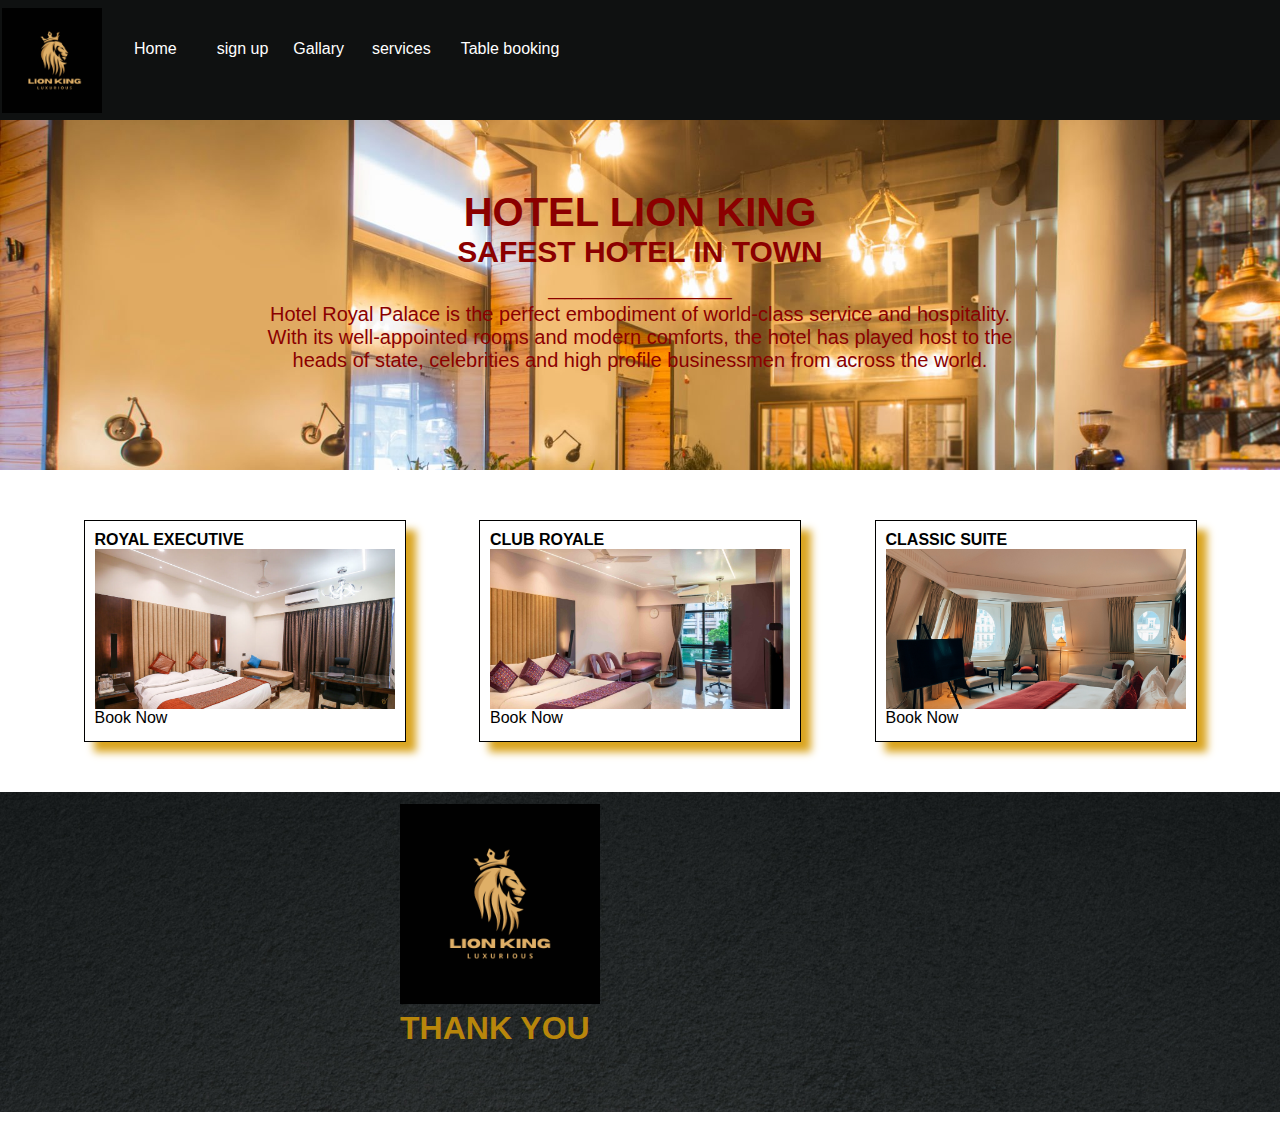
<file: CODSOFT_TASK-1_LANDINGPAGE/index.html>
<!DOCTYPE html>
<html lang="en">

<head>
    <meta charset="UTF-8">
    <meta name="viewport" content="width=device-width, initial-scale=1.0">
    <title>Document</title>
    <link rel="stylesheet" href="https://cdnjs.cloudflare.com/ajax/libs/font-awesome/6.4.2/css/all.min.css"
        integrity="sha512-z3gLpd7yknf1YoNbCzqRKc4qyor8gaKU1qmn+CShxbuBusANI9QpRohGBreCFkKxLhei6S9CQXFEbbKuqLg0DA=="
        crossorigin="anonymous" referrerpolicy="no-referrer" />
    <link rel="stylesheet" href="Style.css">
</head>

<body>

    <header>
        <div class="navbar">
            <div class="outer-logo border">
                <div class="logo">
                </div>
            </div>

            <div class="Home ">
                <p class="home">Home</p>
                <div class="A_icon border">
                    <i class="fa-solid fa-house"></i>
                </div>

            </div>

            <div class="login">
                <p class="login">sign up</p>
                <div class="A_icon border">
                    <i class="fa-solid fa-user"></i>
                </div>
            </div>

            <div class="images">
                <p class="pic">Gallary</p>
                <div class="A_icon border">
                    <i class="fa-solid fa-image"></i>
                </div>
            </div>

            <div class="service">
                <p class="ser">services</p>
                <div class="A_icon border">
                    <i class="fa-solid fa-bell-concierge"></i>
                </div>
            </div>

            <div class="food">
                <p class="food">Table booking</p>
                <div class="A_icon border">
                    <i class="fa-solid fa-utensils"></i>
                </div>
            </div>

            <div class="search">
                <div class="A_icon border">
                    <i class="fa-solid fa-magnifying-glass"></i>
                </div>
            </div>

            <div class="bar">
                <div class="A_icon border">
                    <i class="fa-solid fa-bars"></i>
                </div>
            </div>

        </div>
    </header>


    <div class="middle">

        <div class="para">

            <h1>HOTEL LION KING</h1>
            <h2>SAFEST HOTEL IN TOWN</h2>
            <h2>___________</h2>
            <P>Hotel Royal Palace is the perfect embodiment of world-class service and hospitality.
                With its well-appointed rooms and modern comforts, the hotel has played host to the heads of state,
                celebrities and high profile businessmen from across the world.</P>
        </div>

    </div>

    <div class="boxes">
        <div class="box1 box">
            <h4>ROYAL EXECUTIVE</h4>
            <div class="box-img" style="background-image: url('CLUB-ROYALE-1-1024x682.jpg');"></div>
            <p>Book Now</p>
        </div>
        <div class="box2 box">
            <h4>CLUB ROYALE</h4>
            <div class="box-img" style="background-image: url('Classic-Suit-1-scaled-1-1024x682.jpg');"></div>
            <p>Book Now</p>
        </div>
        <div class="box3 box">
            <h4>CLASSIC SUITE</h4>
            <div class="box-img" style="background-image: url('reisetopia-pSDe7ePo0Tc-unsplash.jpg');"></div>
            <p>Book Now</p>
        </div>

    </div>

    <div class="end">
        <div class="links">
            <div class="ion"> </div>

        </div>

        <div class="thank">
            <h1>THANK YOU</h1>
            <i class="fa-solid fa-location-dot"></i>
            <i class="fa-solid fa-envelope"></i>
            <i class="fa-solid fa-comments"></i>
        </div>
    </div>
</body>

</html>
</file>
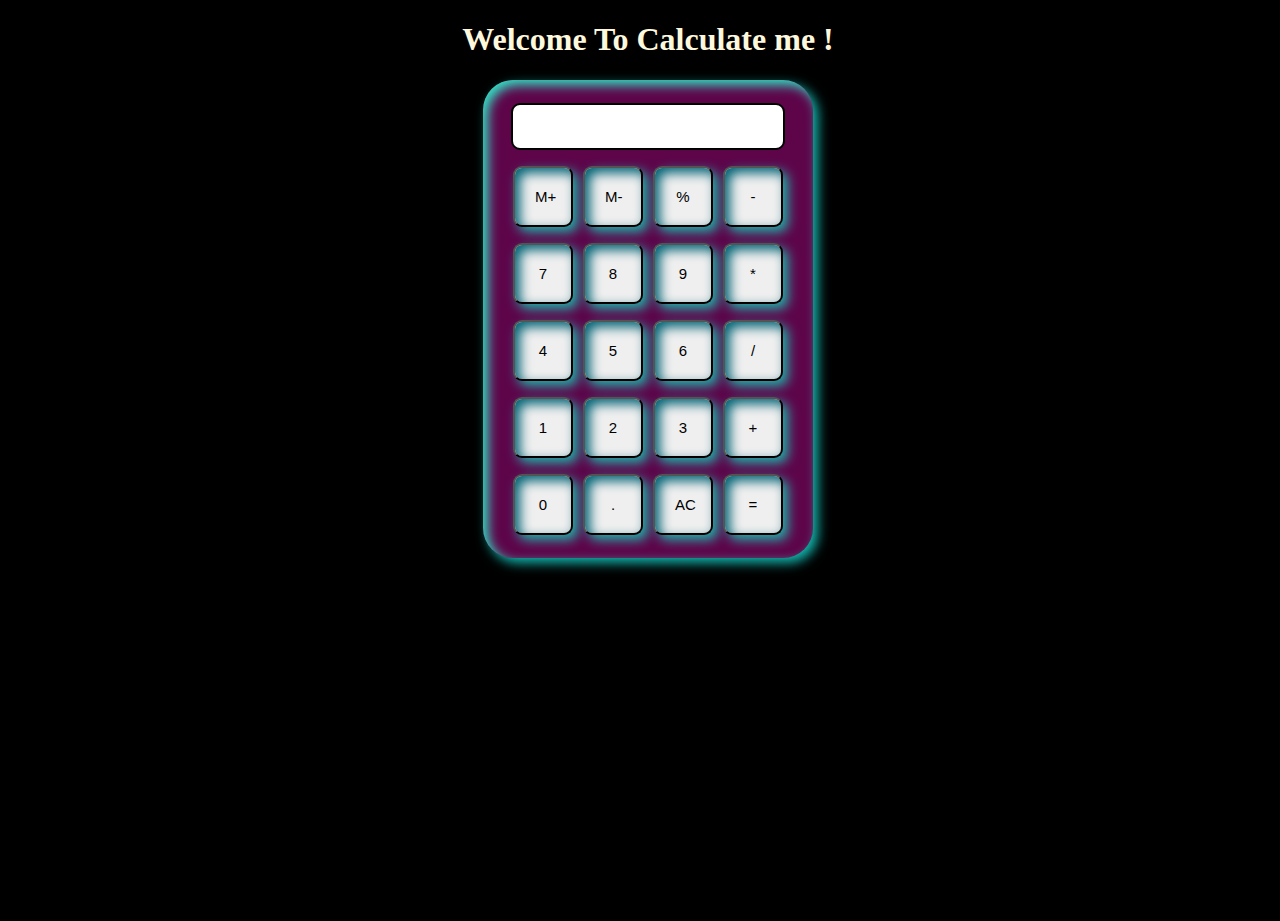
<file: CODSOFT-TASK-3_Calculator/Cal.html>
<!DOCTYPE html>
<html lang="en">
<head>
    <meta charset="UTF-8">
    <meta name="viewport" content="width=device-width, initial-scale=1.0">
    <title>Document</title>
    <link rel="stylesheet" href="Cal.css" type="text/css">
    <link rel="stylesheet" href="utils.css"  type="text/css">
 </head>
<body>
    <h1 class="text-centre">Welcome To Calculate me !</h1>
    <div class="container  flex   flex-col item-centre mx-auto m-w-20" >
        <div class="row">
            <input class="input" type="text"/>
        </div>
        <div class="row">
            <button class="button">M+</button>
            <button class="button">M-<M-></M-></button>
            <button class="button">%</button>
            <button class="button">-</button>
        </div>
        <div class="row">
            <button class="button">7</button>
            <button class="button">8</button>
            <button class="button">9</button>
            <button class="button">*</button>
        </div>
        <div class="row">
            <button class="button">4</button>
            <button class="button">5</button>
            <button class="button">6</button>
            <button class="button">/</button>
        </div>
        <div class="row">
            <button class="button">1</button>
            <button class="button">2</button>
            <button class="button">3</button>
            <button class="button">+</button>
        </div>
        <div class="row">
            <button class="button">0</button>
            <button class="button">.</button>
            <button class="button">AC</button>
            <button class="button">=</button>
        </div>

    </div>
 <script src="Cal.js"></script>
    
</body>
</html>
</file>
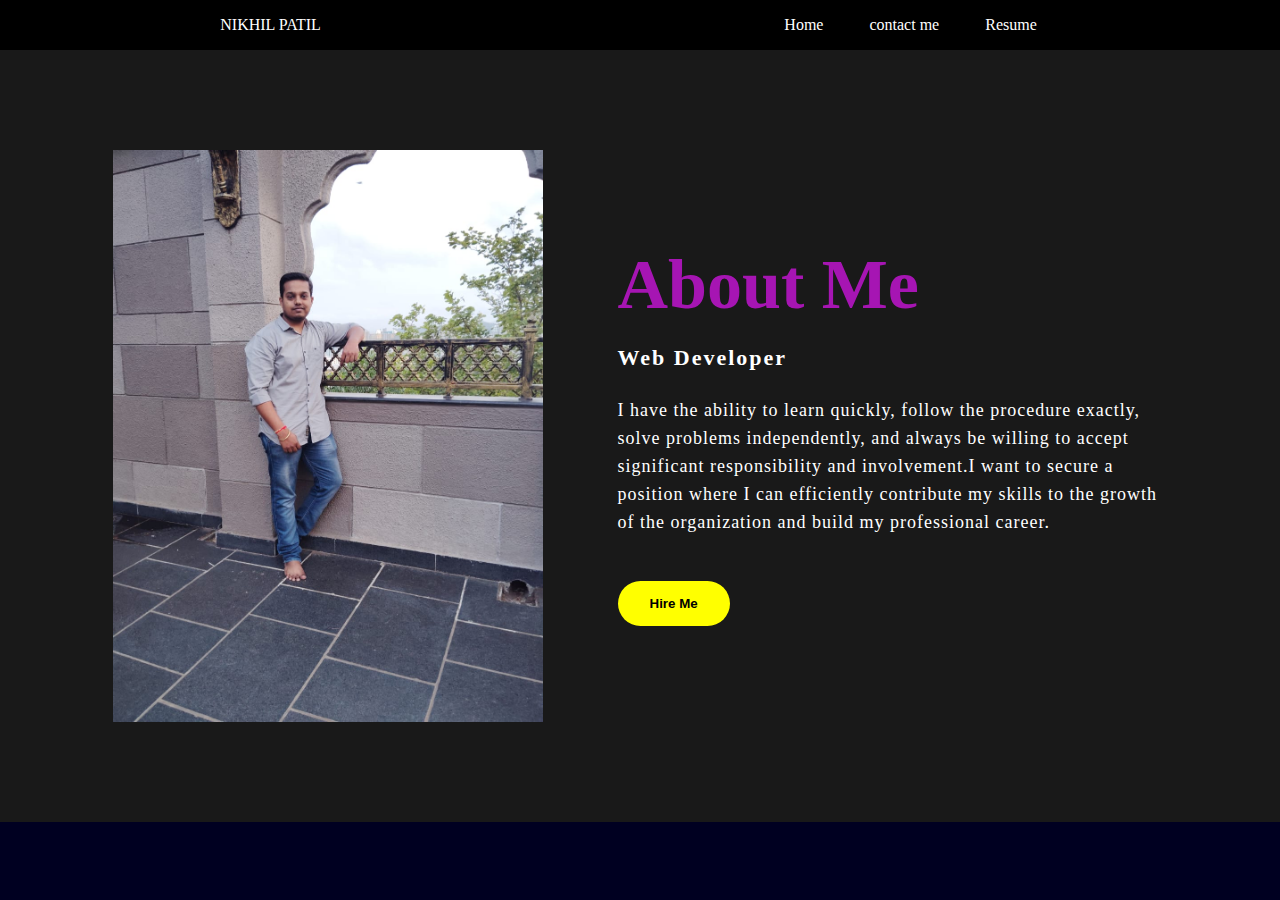
<file: CODSOFT_TASK-2_Portfolio/about.html>
<!DOCTYPE html>
<html lang="en">
<head>
    <meta charset="UTF-8">
    <meta name="viewport" content="width=device-width, initial-scale=1.0">
    <title>Document</title>
    <link rel="stylesheet" href="Portfolio.css" >
</head>
<body>
    <header>
        <nav>

            <div class="left">NIKHIL PATIL</div>
            <div class="right">
                <ul>
                    <li><a href="index.html">Home</li></a>
                    <li><a href="Contactme.html">contact me</li></a>
                    <li><a href="NIKHIL PATIL .pdf">Resume</li></a>
                
                </ul>
                
            </div>
        </nav>
            
        </div>
    </header>

    
    <section id="About" class="about">
        <div class="infoAbout">
            <img src="allimages/about.jpeg" alt="#">
            <div class="aboutText">
                <h2><span>About</span> Me</h2>
                <h5>Web <span>Developer</span></h5>
                <p>I have the ability to learn quickly, follow the procedure exactly, solve problems independently,
                and always be willing to accept significant responsibility and involvement.I want to secure a position
                where I can efficiently contribute my skills to the growth of the organization and build my professional
                career.</p>
                <a href="NIKHIL PATIL .pdf"><button type="button">Hire Me</button></a>
            </div>
        </div>
    </section>
    <!-- <main>
        <section class="aboutsection">
            <div class="about-leftsection">
                <div>Hi there! My name is NIKHIL PATIL and I am currently completed a PG course CDAC from CDAC NEW DELHI. I am excited to connect with professionals in the field of software development, particularly those with expertise in Java, React, .NET and Springboot.

                    As a student of CDAC, I have been exposed to a range of technologies and tools in the software development space, but I have found myself particularly drawn to Java, React, and Springboot. These technologies offer immense potential to create efficient and scalable software applications, and I am eager to continue learning and growing in these areas.
                    </div>
            </div>
            <div class="about-rightsection">
                <img src="allimages/about.jpeg" alt="">
            </div>
            
        </section>
        <hr>
        <h1 class="about-footer">Thank You</h1>
    </main> -->
</body>
</html>
</file>
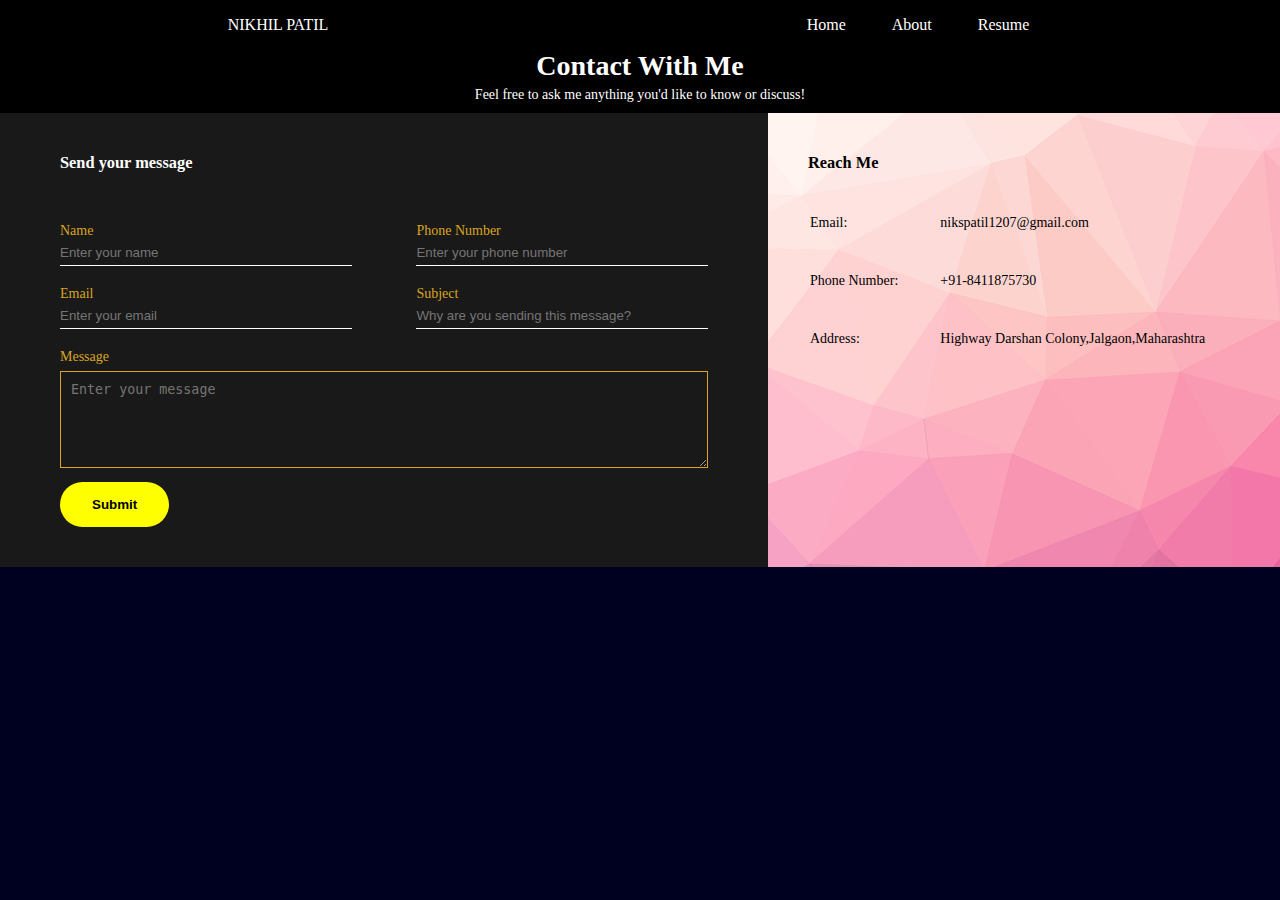
<file: CODSOFT_TASK-2_Portfolio/Contactme.html>
<!DOCTYPE html>
<html lang="en">
<head>
    <meta charset="UTF-8">
    <meta name="viewport" content="width=device-width, initial-scale=1.0">
    <title>Document</title>
    <link rel="stylesheet" href="Portfolio.css" >
</head>
<body>
    <header>
        <nav>

            <div class="left">NIKHIL PATIL</div>
            <div class="right">
                <ul>
                    <li><a href="index.html">Home</li></a>
                    <li><a href="about.html">About</li></a>
                    <li><a href="NIKHIL PATIL .pdf">Resume</li></a>
                
                </ul>
                
            </div>
        </nav>
            
        </div>
    </header>

    <div id="contact" class="contact">
        <h1>Contact With Me</h1>
        <p> Feel free to ask me anything you'd like to know or discuss!</p>
        <div class="contactinfo">
            <div class="contactMe">
                <h3>Send your message</h3>
                <form>
                    <div class="inputRow">
                        <div class="inputGroup">
                            <label>Name</label>
                            <input type="text" placeholder="Enter your name">
                        </div>
                        <div class="inputGroup">
                            <label>Phone Number</label>
                            <input type="tel" placeholder="Enter your phone number">
                        </div>
                    </div>
                    <div class="inputRow">
                        <div class="inputGroup">
                            <label>Email</label>
                            <input type="email" placeholder="Enter your email">
                        </div>
                        <div class="inputGroup">
                            <label>Subject</label>
                            <input type="text" placeholder="Why are you sending this message?">
                        </div>
                    </div>

                    <label>Message</label>
                    <textarea  rows="5" placeholder="Enter your message"></textarea>
                    <button style="margin-top: 10px;">Submit</button>
                </form>
            </div>
            <div class="reachMe">
                <h3>Reach Me</h3>
                <table>
                    <tr>
                        <td>Email:</td>
                        <td>nikspatil1207@gmail.com</td>
                    </tr>
                    <tr>
                        <td>Phone Number:</td>
                        <td>+91-8411875730</td>
                    </tr>
                    <tr>
                        <td>Address:</td>
                        <td>Highway Darshan Colony,Jalgaon,Maharashtra</td>
                    </tr>
                </table>
            </div>
        </div>
    </div>
   
    
</body>
</html>
</file>
<file: CODSOFT_TASK-1_LANDINGPAGE/Style.css>
* {
  margin: 0;
  font-family: Arial, Helvetica, sans-serif;
  border: border-box;
}

.navbar {
  height: 120px;
  background-color: #0f1111;
  color: white;
  display: flex;
  align-items: center;
}

.outer-logo {
  height: 105px;
  width: 100px;
}

.logo {
  background-image: url("Brown\ Mascot\ Lion\ Free\ Logo.png");
  background-size: cover;
  height: 105px;
  width: 100px;
}

.border {
  border: 2px solid transparent;

}

.border :hover {
  border: 2px solid white;
}

.home {
  margin-left: 30px;
  font-size: 1rem;
}


.fa-solid {
  margin-left: 37px;

}

.login {
  margin-left: 20px;
  font-size: 1rem;
}

.pic {
  margin-left: 25px;
  font-size: 1rem;
}

.ser {
  margin-left: 28px;
  font-size: 1rem;
}

.food {
  margin-left: 15px;
  font-size: 1rem;
}

.fa-utensils {
  margin-left: 45px;
}

.search {
  margin-left: 400px;
}

.fa-bars {
  margin-left: 20px;
}

.middle {
  height: 350px;
  background-image: url(istockphoto-1224541314-2048x2048.jpg);
  background-size: cover;
  display: flex;
  justify-content: center;
  align-items: flex-end;

}


.para {
  height: 200px;
  color: darkred;
  text-align: center;
  align-items: center;
  justify-content: center;
  font-size: 20px;
  font-family: 'Times New Roman', Times, serif;
  width: 60%;
  margin-bottom: 80px;
}

.boxes {

  margin-top: 30px;
  margin-bottom: 30px;
  margin-left: 30px;
  margin-right: 30px;
  display: flex;
  justify-content: space-evenly;
}

.box {
  border: 2px solid grey;
  padding: 10px;
  height: 200px;
  width: 300px;
  border: 1px solid;
  padding: 10px;
  box-shadow: 10px 10px 8px goldenrod;
  margin: 20px;

}

.box-img {
  height: 160px;

  background-size: cover;
}

.end {
  background-image: url(annie-spratt-6a3nqQ1YwBw-unsplash.jpg);
  background-size: cover;
  height: 300px;
  padding-top: 20px;

  margin-bottom: 20px;
  display: flex;
  align-items: center;

}



.ion {

  background-image: url(Brown\ Mascot\ Lion\ Free\ Logo.png);
  background-size: cover;
  height: 200px;
  width: 200px;
  margin-top: 2%;
  margin-bottom: 120px;
  margin-left: 200%;

}


.thank {

  margin-top: 150px;
  margin-left: 200px;
  color: darkgoldenrod;
}
</file>
<file: CODSOFT-TASK-3_Calculator/Cal.css>
@import url('https://fonts.googleapis.com/css2?family=Poppins:ital,wght@0,700;1,400&family=Roboto+Slab:wght@300&display=swap');
 
 html,body{
    height: 100%;
    width: 100%;
    font-family: 'Roboto,sans-serif';
    background-color: black;
  
    
 }

 .container {
   /* height: 75vh; */
   display: flex;
   justify-content: center;
   align-items: center;
   background-color:#5e054a;
   padding: 15px;
   border-radius: 30px;
   border-radius: 30px;
   width: 300px;
   box-shadow: inset 5px 5px 12px rgb(50, 228, 198),
       5px 5px 12px rgb(20, 182, 174);
  
   

}

 /* .container {
   background-color: #ecf0f3;
   padding: 15px;
   border-radius: 30px;
   box-shadow: inset 5px 5px 12px lightgreen,
       5px 5px 12px lightseagreen;
   display: grid;
   grid-template-columns: repeat(4, 68px);
} */



 .button{
    padding: 20px;
    width: 60px;
    margin: 0 3px;
    border: 5px solid balck;
    border-radius: 9px 9px;
    cursor: pointer;
   font-size: 15px;
 
   box-shadow: inset 5px 5px 12px rgb(2, 98, 116),
       5px 5px 12px lightseagreen;
 }

 .row{
    margin: 8px 0;
    
 }


 .row input{
    font-size: 20px;
    width: 270px;
    margin: 0;
    padding: 10px 0px;
    border: 2px solid black ;
    border-radius: 9px 9px;
 }
</file>
<file: CODSOFT-TASK-3_Calculator/utils.css>
.text-centre{
    text-align: center;
    color: cornsilk;
}

.bg-red
{
    background-color: red;
}

.mx-auto{
    margin: auto;
}

.flex{
    display: flex;
    
}

.flex-col {
    flex-direction: column;
}

.item-centre{
    align-items: center;
}
</file>
<file: CODSOFT_TASK-2_Portfolio/Portfolio.css>
*{
    margin: 0;
    padding: 0;

 }
body{
 background-color: rgb(0, 0, 33); 
 color: white;
 
}

nav{
    display: flex;
    justify-content: space-around;
    align-items: center;
    height: 50px;
    background-color: black;
}
nav ul{
    display: flex;
    justify-content: center;
}
nav ul li{
    list-style: none;
    margin:0 23px ;
    size: 1rem;
}

nav ul li a{
    text-decoration: none;
    color: white;
   
}

nav ul li a:hover{
  color: rgb(230, 11, 230);
  size: 2rem;
   
}
.left{

    size: 2rem;
}

.firstsection{
    display: flex;
    justify-content: space-around;
    margin:100px 0;
}

.firstsection > div{
    width: 30%;
}

.leftsection{
   
     margin: 30px 0;
    font-size: 2rem;
}

.rightsection img{
    width: 80%;
    
    
}

.purple{
    color: rgb(68, 121, 236);
}

#element{
  
    color: rgb(81, 81, 230);
}

.secondsection{
    max-width: 80vw;
    margin: auto;
    height: 80vh;
}

main hr{
    border: 0;
    background: #5047f0;
    height: 1.2px;
    margin: 60px 84px;
}

.secondsection .box{

    background: white;
    width: 80vw;
    height: 2px;
    margin: 56px 0;
    display: flex;
    margin-top: 10%;

}

.secondsection .vertical{

    height: 93px;
    width: 2px;
    background-color: white;
    margin: 0 100px;

}

.image-top{
    width: 80px;
    position: relative;
    top: -55px;
    left: -9px;
  

}

.vertical-tittle{
    
    position: relative;
    top: 40px;
    width: 160px;
    color: rgb(184, 181, 11);
}

.vertical-desc{

    position: relative;
    width: 160px;
    font-size: 13px;
    top: 55%;
    color: rgb(32, 218, 187);
    
}

footer{
   
    /* background-color: rgb(26, 16, 46); */
    height: 233px;
    margin: 0px;
    background-image: url(allimages/black.avif);
  

}

.footer{
    display: flex;
  padding: 50px 122px;
  justify-content: space-evenly;

}

.footer .ul{
 
    list-style: none;
    justify-content: space-evenly;

}

.footer-rights{
    text-align: center;
    color:rgb(224, 210, 15);
    padding :12px 0;
}


/*******************for about***************/


/* 

.aboutsection{
    display: flex;
    justify-content: space-around;
    margin:100px 0;
}

.aboutsection > div{
    width: 40%;
}

.about-leftsection{
   
     margin: 30px 0;
    font-size: 15px;   

}

.about-rightsection img{
    width: 80%;
    height: 400px;
    
    
}

 .about-footer{
    text-align: center;
    margin-bottom: 20px;
    margin-top: 10px;
}

.skills{

    padding-top: 20px;
    margin: 20px 20px;
    height: 50px;
    background-color: blanchedalmond;
} */
.about {
    width: 100%;
    padding: 100px 0px;
    background-color: #191919;
}

.about img {
    height: auto;
    width: 430px;
}

.aboutText {
    width: 550px;
}

.infoAbout {
    width: 1130px;
    max-width: 95%;
    margin: 0 auto;
    display: flex;
    align-items: center;
    justify-content: space-around;
}

.aboutText h2 {
    color: rgb(166, 21, 179);
    font-size: 70px;
    text-transform: capitalize;
    margin-bottom: 20px;
}

.aboutText h5 {
    color: white;
    letter-spacing: 2px;
    font-size: 22px;
    margin-bottom: 25px;
    text-transform: capitalize;

}

.aboutText p {
    color: white;
    letter-spacing: 1px;
    line-height: 28px;
    font-size: 18px;
    margin-bottom: 45px;
}

button {
    background-color: yellow;
    color: black;
    border: 2px solid transparent;
    font-weight: bold;
    padding: 13px 30px;
    border-radius: 30px;
    transition: .4s;

}

button:hover {
    background-color: transparent;
    color: white;
    border: 2px solid yellow;
    cursor: pointer;
    transform: scale(1.2);

}
/* skill css */

.skill {
    background: black;
    width: 100%;
   margin: auto;
    text-align: center;
   
   

}

.title {
    color: rgba(185, 14, 228, 0.938);
    font-size: 40px;
    width: 1130px;
    margin: 30px auto;
    text-align: center;

}

.box-1 {
    display: flex;
    justify-content: center;
    align-items: center;
    margin: auto;
    /* min-height: 1000px; */


}



.card {
    height: 365px;
    width: 200px;
    padding: 20px 35px;
    background: #191919;
    border-radius: 20px;
    position: relative;
    margin: 15px;
    overflow: hidden;
    text-align: center;
}

.card svg {
    font-size: 50px;
    text-align: center;
    margin: 10px 0px;
}

.card h5 {
    color: white;
    font-size: 23px;
    margin-bottom: 10px;
}

.prgh p {
    color: yellow;
    font-size: 15px;
    line-height: 25px;
}

/* my projects*/

.project {
    background-color: transparent;
    width: 100%;
    padding: 10px 0px;

}

.proTitle {
    color: rgb(234, 0, 255);
    font-size: 40px;
    width: 1130px;
    margin: 30px auto;
    text-align: center;

}

.box2 {
    display: flex;
    justify-content: center;
    align-items: center;
    min-height: 400px;

}

.card2 {
    height: 365px;
    width: 335px;
    padding: 20px 35px;
    background: black;
    border-radius: 20px;
    position: relative;
    margin: 15px;
    overflow: hidden;
    text-align: center;
}

.card2 img {
    margin: 40px -9px;
    width: 108%;
}

.card2 img:hover {
    transform: scale(1.2);
    transition: ease-in;
}

.card2 h5 {
    color: white;
    font-size: 23px;
    margin-bottom: 10px;
}


/* contact me*/
.contact {
    width: 100%;
    background: black;
    font-size: 14px;

}

.contactinfo {
    background: #191919;
    display: flex;

}

.contactMe {
    flex-basis: 60%;
    padding: 40px 60px;
    color: white;

}

.contactMe h3 {
    margin-bottom: 50px;
    font-weight: 600;
}

.reachMe {
    flex-basis: 40%;
    padding: 40px;
    background-image: url(allimages/pattern.webp);
    color: black;
}

.contact h1 {
    color: white;
    margin-bottom: 5px;
    text-align: center;

}

.contact p {
    color: white;
    margin-bottom: 10px;
    text-align: center;

}

.inputRow {
    display: flex;
    justify-content: space-between;
    margin-bottom: 20px;
}

.inputRow .inputGroup {
    flex-basis: 45%;
}

.inputGroup input {
    width: 100%;
    border: none;
    border-bottom: 1px solid white;
    outline: none;
    padding-bottom: 5px;
    background: transparent;
    color: white;
}

label {
    margin-bottom: 6px;
    display: block;
    color: goldenrod;
}

textarea {
    width: 100%;
    border: 1px solid goldenrod;
    outline: none;
    padding: 10px;
    box-sizing: border-box;
    background: transparent;
    color:goldenrod;
}

.reachtMe h3 {
    margin-bottom: 50px;
    font-weight: 600;

}

tr td:first-child {
    padding-right: 40px;
}

tr td {
    padding-top: 40px;
}
</file>
